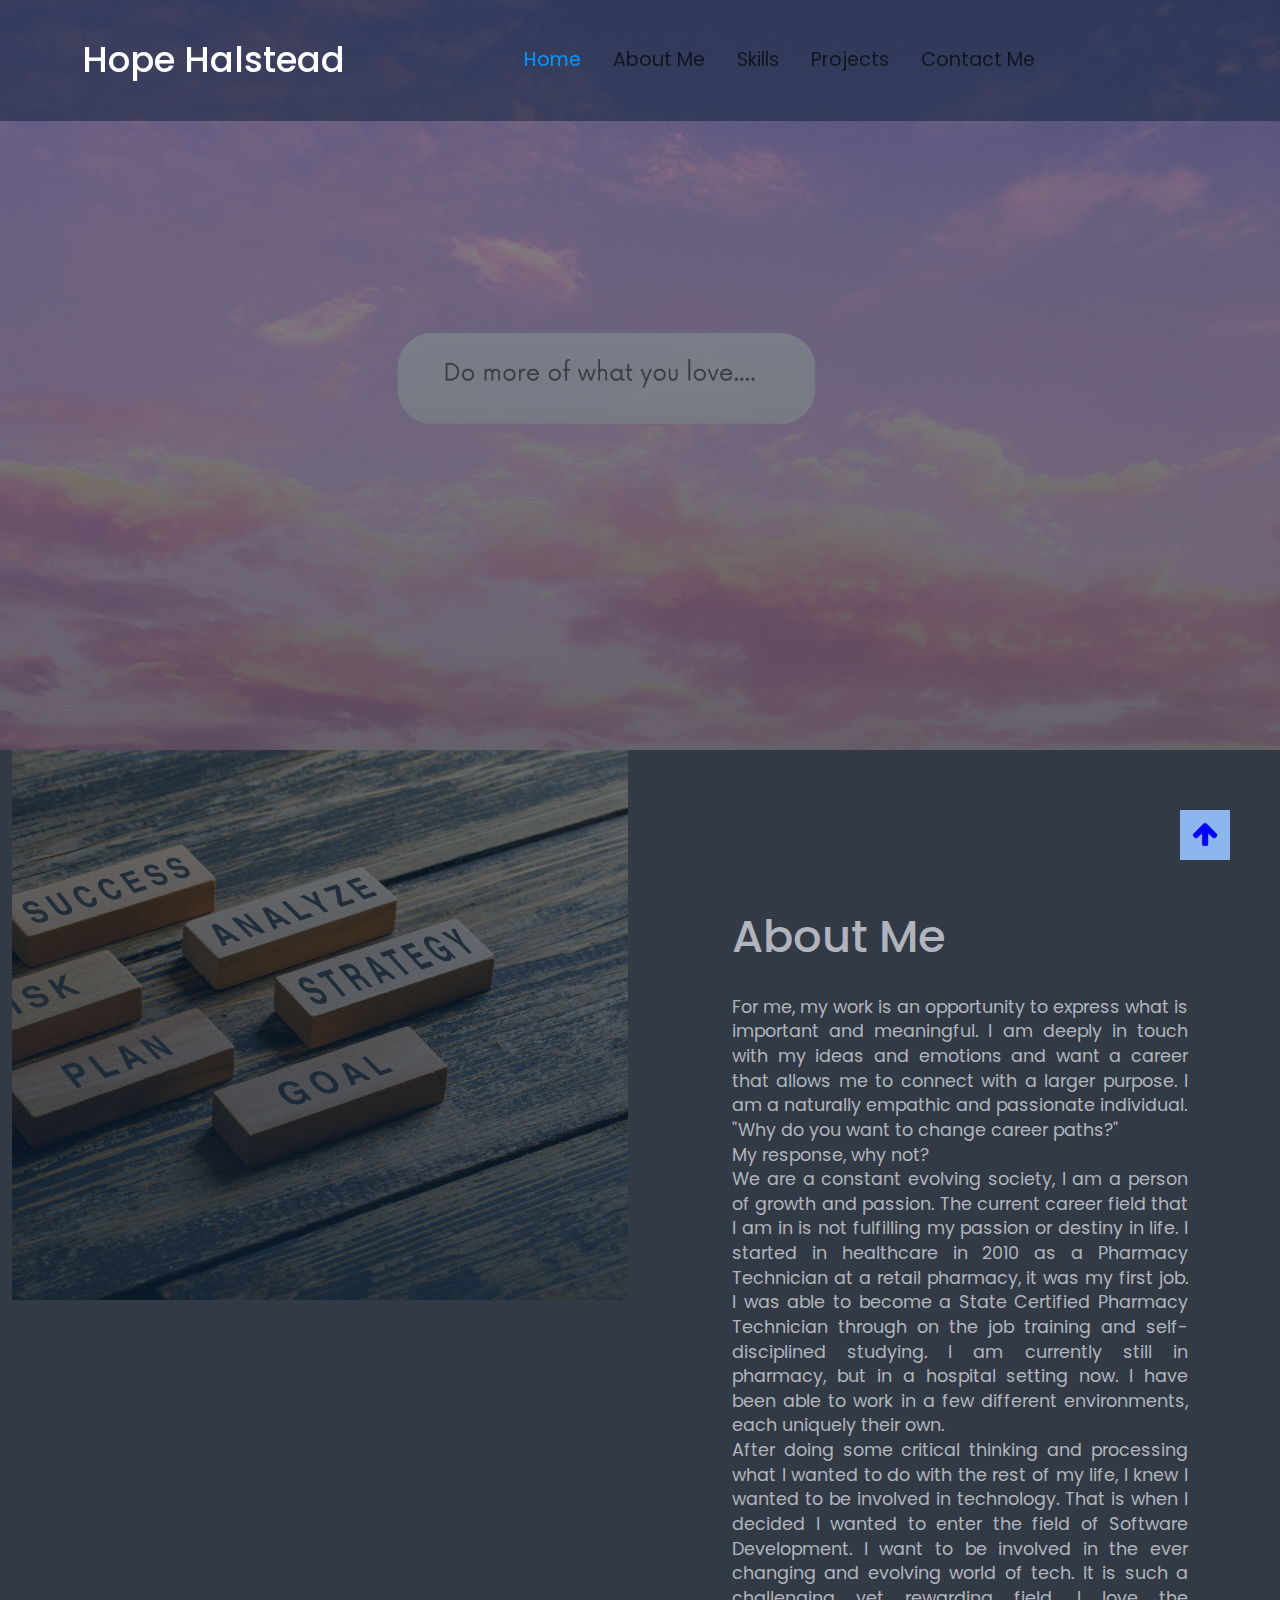
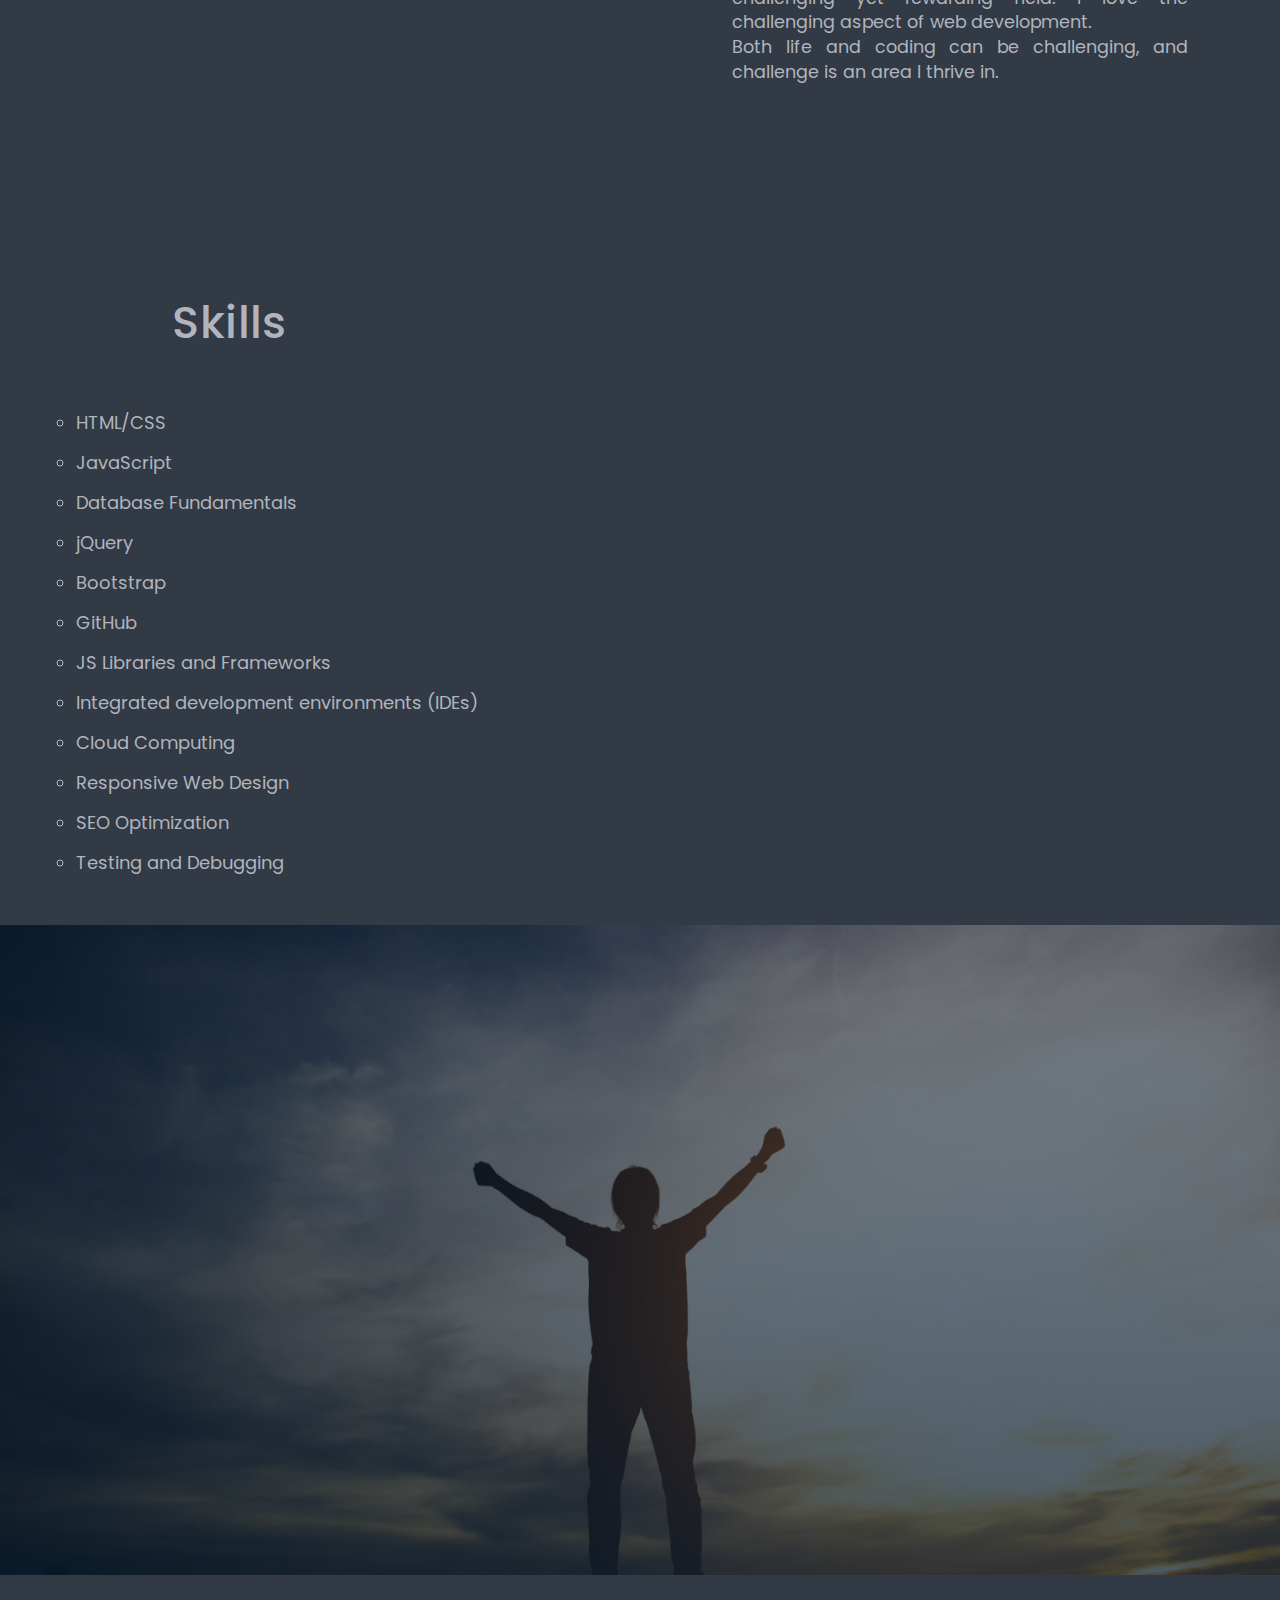
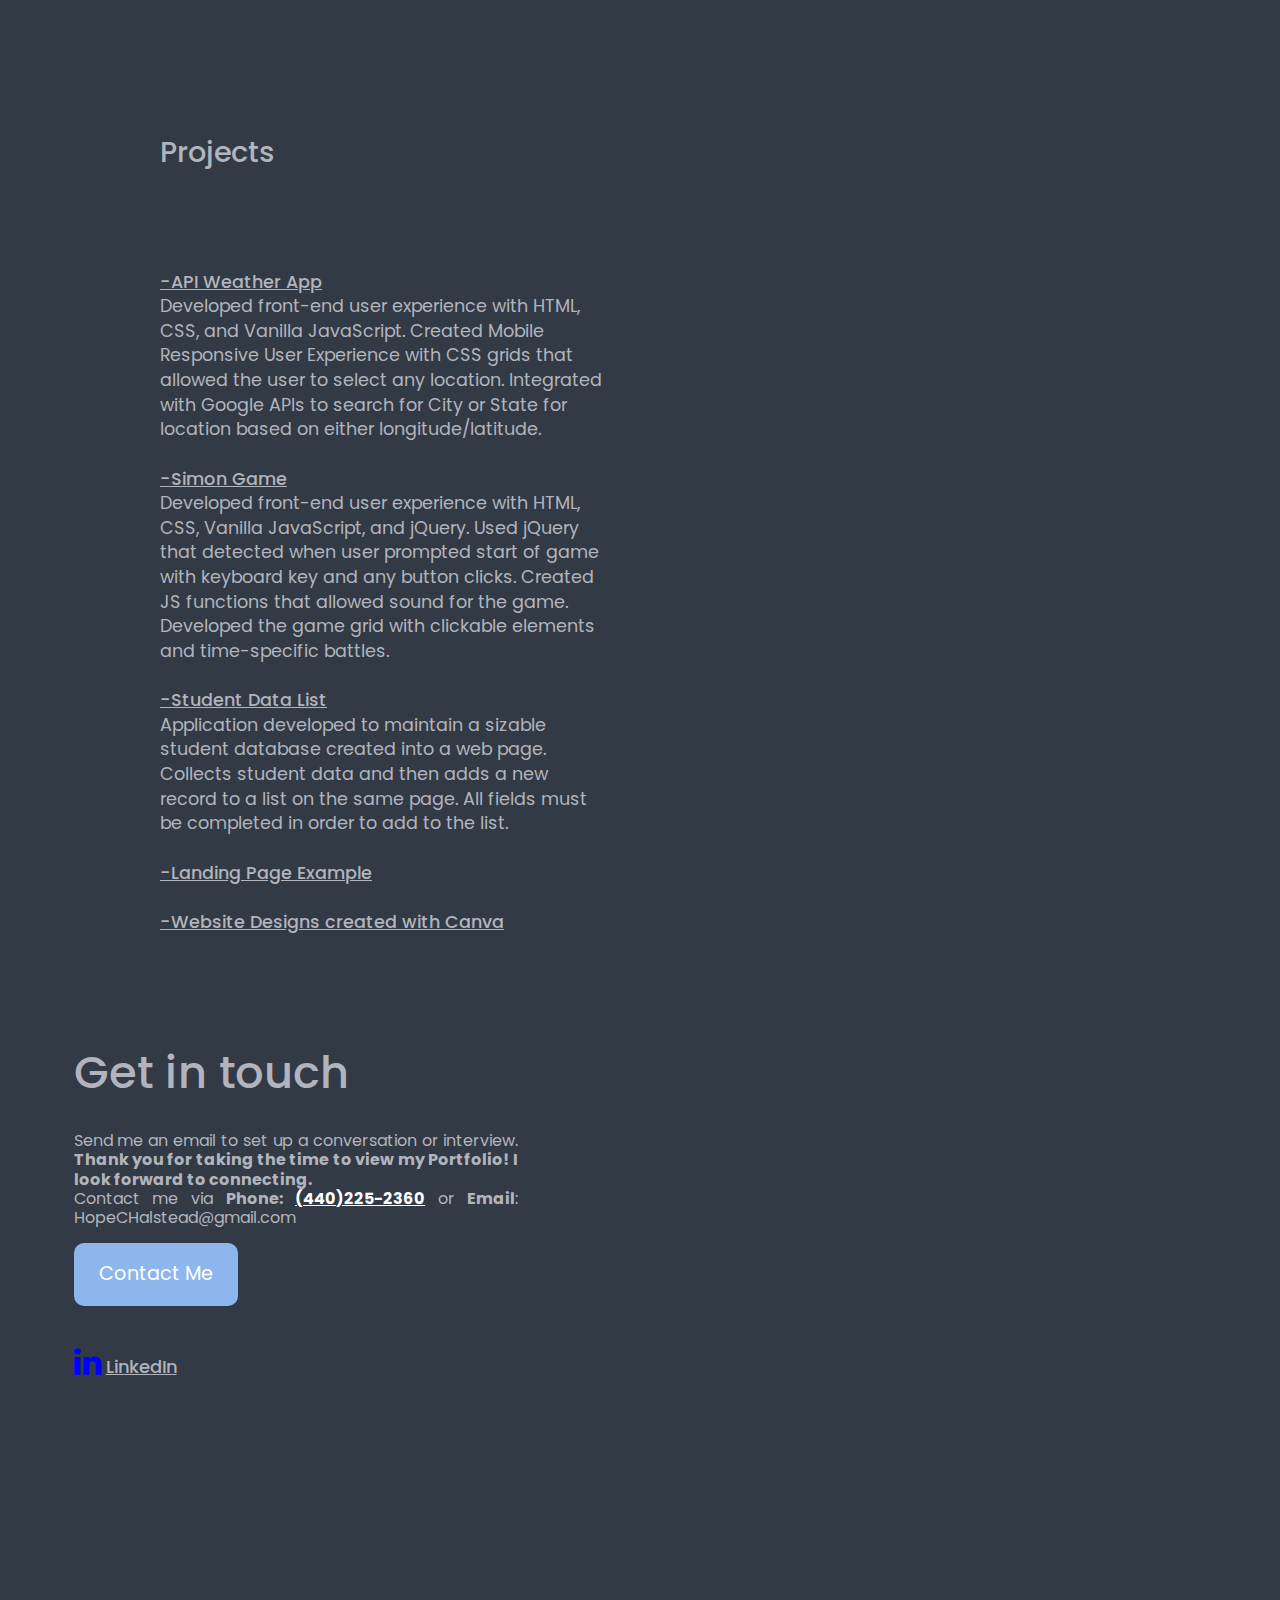
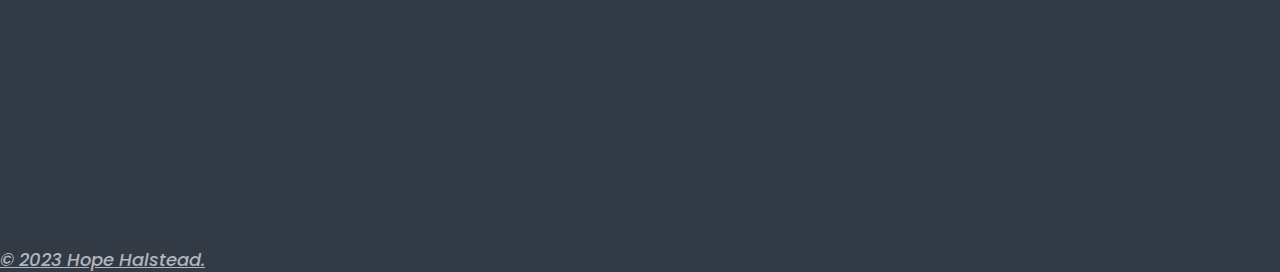
<file: index.html>
<!DOCTYPE html>
<html>
    <html lang="en">
    <head>
<meta charset="UTF-8">
<meta http-equiv="X-UA-Compatible" content="IE=edge, chrome=1" />
<meta name="viewport" content="width=device-width, initial-scale=1.0">

<title>HalsteadPortfolio</title>
<link rel="preconnect" href="https://fonts.googleapis.com"><link rel="preconnect" href="https://fonts.gstatic.com" crossorigin><link href="https://fonts.googleapis.com/css2?family=Lato:wght@300&family=Montserrat:wght@300&family=Noto+Sans:wght@300;400&family=Nova+Square&family=Open+Sans:wght@300&family=Poppins&family=Roboto&display=swap" rel="stylesheet">
<!--Bootstrap CSS-->
<link href="https://cdn.jsdelivr.net/npm/bootstrap@5.2.3/dist/css/bootstrap.min.css" rel="stylesheet">


<!--Font Awesome-->
<link rel="stylesheet" href="https://cdnjs.cloudflare.com/ajax/libs/font-awesome/4.7.0/css/font-awesome.min.css">

<!--Styles-->
<link rel="stylesheet" href="stylesheet1.css">
</head>
<body>
    
<div class="header-background">
    <div id="nav" class="sticky-nav">

        <nav class="navbar navbar-expand-lg">
            <div class="container">
              <a class="navbar-brand" href="#">Hope Halstead</a>
              <button class="navbar-toggler" type="button" data-bs-toggle="collapse" data-bs-target="#navbarSupportedContent" aria-controls="navbarSupportedContent" aria-expanded="false" aria-label="Toggle navigation">
                <span class="navbar-toggler-icon"></span>
      
                <span></span>
                <span></span>
              </button>

              <div class="collapse navbar-collapse" id="navbarSupportedContent">
                <ul class="navbar-nav me-auto mb-2 mb-lg-0 ms-auto">
                  <li class="nav-item">
                    <a class="nav-link active" aria-current="page" href="#">Home</a>
                  </li>
                  <li class="nav-item">
                    <a class="nav-link" href="#aboutme">About Me</a>
                  </li>
                  <li class="nav-item">
                    <a class="nav-link" href="#myskills">Skills</a>
                  </li>
                  <li class="nav-item">
                    <a class="nav-link" href="#myprojects">Projects</a>
                  </li>
                  <li class="nav-item">
                    <a class="nav-link" href="#contact">Contact Me</a>
                  </li>
        
                </ul>
                
              </div>
            </div>
          </nav>
    </div>
</div>

<div class="container-fluid" id="aboutme">
    <div class="row">
        <div class="col-xs-12 col-sm-6 col-lg-6 column-left">  <div class="pic-intro"></div>
    </div>
    <div class="col-xs-12 col-sm-6 col-lg-6 column-right">
        <h1 class="section-title">About Me</h1>
        <p class="paragraph">For me, my work is an opportunity to express what is important and meaningful. 
          I am deeply in touch with my ideas and emotions and want a career that allows me to connect with a larger purpose.
          I am a naturally empathic and passionate individual. <br> 
          "Why do you want to change career paths?" <br>
          My response, why not? <br>
          We are a constant evolving society, I am a person
          of growth and passion. The current career field that I am in is not fulfilling my passion or destiny in life.
          I started in healthcare in 2010 as a Pharmacy Technician at a retail pharmacy, it was my first job.
          I was able to become a State Certified Pharmacy Technician through on the job training and self-disciplined studying.
          I am currently still in pharmacy, but in a hospital setting now. I have been able to work in a few different environments, each uniquely their own. <br>
          After doing some critical thinking and processing what I wanted to do with the rest of my life, I knew I wanted to be involved in technology. 
          That is when I decided I wanted to enter the field of Software Development. I want to be involved in the ever changing and evolving world of tech. 
          It is such a challenging yet rewarding field. I love the challenging aspect of web development.<br>
          Both life and coding can be challenging, and challenge is an area I thrive in.
        </p>
       

        </div>

    </div>
</div>


<div class="container-fluid" id="myskills">
    <div class="row">
        <div class="col-xs-12 col-sm-6 col-lg-6">
            <h1 class="skills-section">Skills</h1>
            <p class="paragraph">
              <ul>
                <ul>
                  <li>HTML/CSS</li><br>
                  <li>JavaScript</li><br>
                  <li>Database Fundamentals</li><br>
                  <li>jQuery</li><br>
                  <li>Bootstrap</li><br> 
                  <li>GitHub</li><br>
                  <li>JS Libraries and Frameworks</li><br>
                  <li>Integrated development environments (IDEs)</li><br>
                  <li>Cloud Computing</li><br>
                  <li>Responsive Web Design</li><br>
                  <li>SEO Optimization</li><br>
                  <li>Testing and Debugging</li><br>
                </ul>
              </ul>
                </ul>
          </div>
            </p>
            <div class="pic-sec"></div>
</div>
<div class="col-xs-12 col-sm-6 col-lg-6 service-2">
  
  </div>
      </div>
      <div class="container-fluid" id="myprojects"></div>
      <div class="col-xs-12 col-sm-6 col-lg-6 project-2">
        <h1 class="project-title-2">Projects</h1>
        <p class="project-paragraph-2">
          <a href="https://hopeh13.github.io/WeatherApp/">-API Weather App</a> <br>
          Developed front-end user experience with HTML, CSS, and Vanilla JavaScript. 
           Created Mobile Responsive User Experience with CSS grids that allowed the user to select any location. 
           Integrated with Google APIs to search for City or State for location based on either longitude/latitude. 
           <br><br>
         <a href="https://hopeh13.github.io/Simon-Game/">-Simon Game</a> <br> 
         Developed front-end user experience with HTML, CSS, Vanilla JavaScript, and jQuery.
             Used jQuery that detected when user prompted start of game with keyboard key and any button clicks. 
             Created JS functions that allowed sound for the game.
             Developed the game grid with clickable elements and time-specific battles.
           <br><br>
         <a href="https://hopeh13.github.io/StudentDataList/">-Student Data List</a> <br>
          Application developed to maintain a sizable student database created into a web page. 
           Collects student data and then adds a new record to a list on the same page. All fields must be completed in order to add to the list.
         <br><br>
       
         <a href="https://hopeh13.github.io/LandingPage/">-Landing Page Example</a> <br><br>

         <a href="https://hopeh13.github.io/CanvaDesigns/"">-Website Designs created with Canva</a> <br>
     </div>
    </div>
 
    <div class="container-fluid" id="contact">
      <div class="row">
      
        <div class="col-xs-12 col-sm-6 col-lg-6 contact-left">
          <div class="text-left-block">
            <div class="left-center-text">
              <div class="left-center-part">
                <h2 class="contact-section">Get in touch</h2>
                <p class="paragraph">
                Send me an email to set up a conversation or interview.<strong> Thank you for taking the time to view my Portfolio! I look forward to connecting.</strong>
                  <br> Contact me via <strong>Phone:</strong>
                  <a href="#" class="phone-mail-link">(440)225-2360</a>
                  or <strong>Email</strong>:
                  HopeCHalstead@gmail.com
                </p>
                <a class="btn" href="mailto:HopeCHalstead@gmail.com">Contact Me</a>
<br>
<br>
<br>
                <i class="fa fa-linkedin"></i> <a class="footer-link" href="https://www.linkedin.com/in/hope-halstead-730061195/">LinkedIn</a> 
       
      </div>
      </div>
      </div>
      </div>
      </div>
      </div>
    <i>  <a class="footer-link" class="copyright">© 2023 Hope Halstead.</i>
       
        </div>

        
        <a href="#" class="gotopbtn">
          <i class="fa fa-arrow-up"></i>
        </a>
        
    </body>
</html>
<!--<a href="https://www.freepik.com/free-photo/silhouette-people-happy-time_3655568.htm#query=passion&position=5&from_view=search&track=sph">Image by jcomp</a> on Freepik!-->
<!--<a href="https://www.freepik.com/free-photo/business-marketing-concept-with-wooden-blocks-wooden-table-high-angle-view_9485747.htm#query=success&position=5&from_view=search&track=sph">Image by 8photo</a> on Freepik-->
</file>
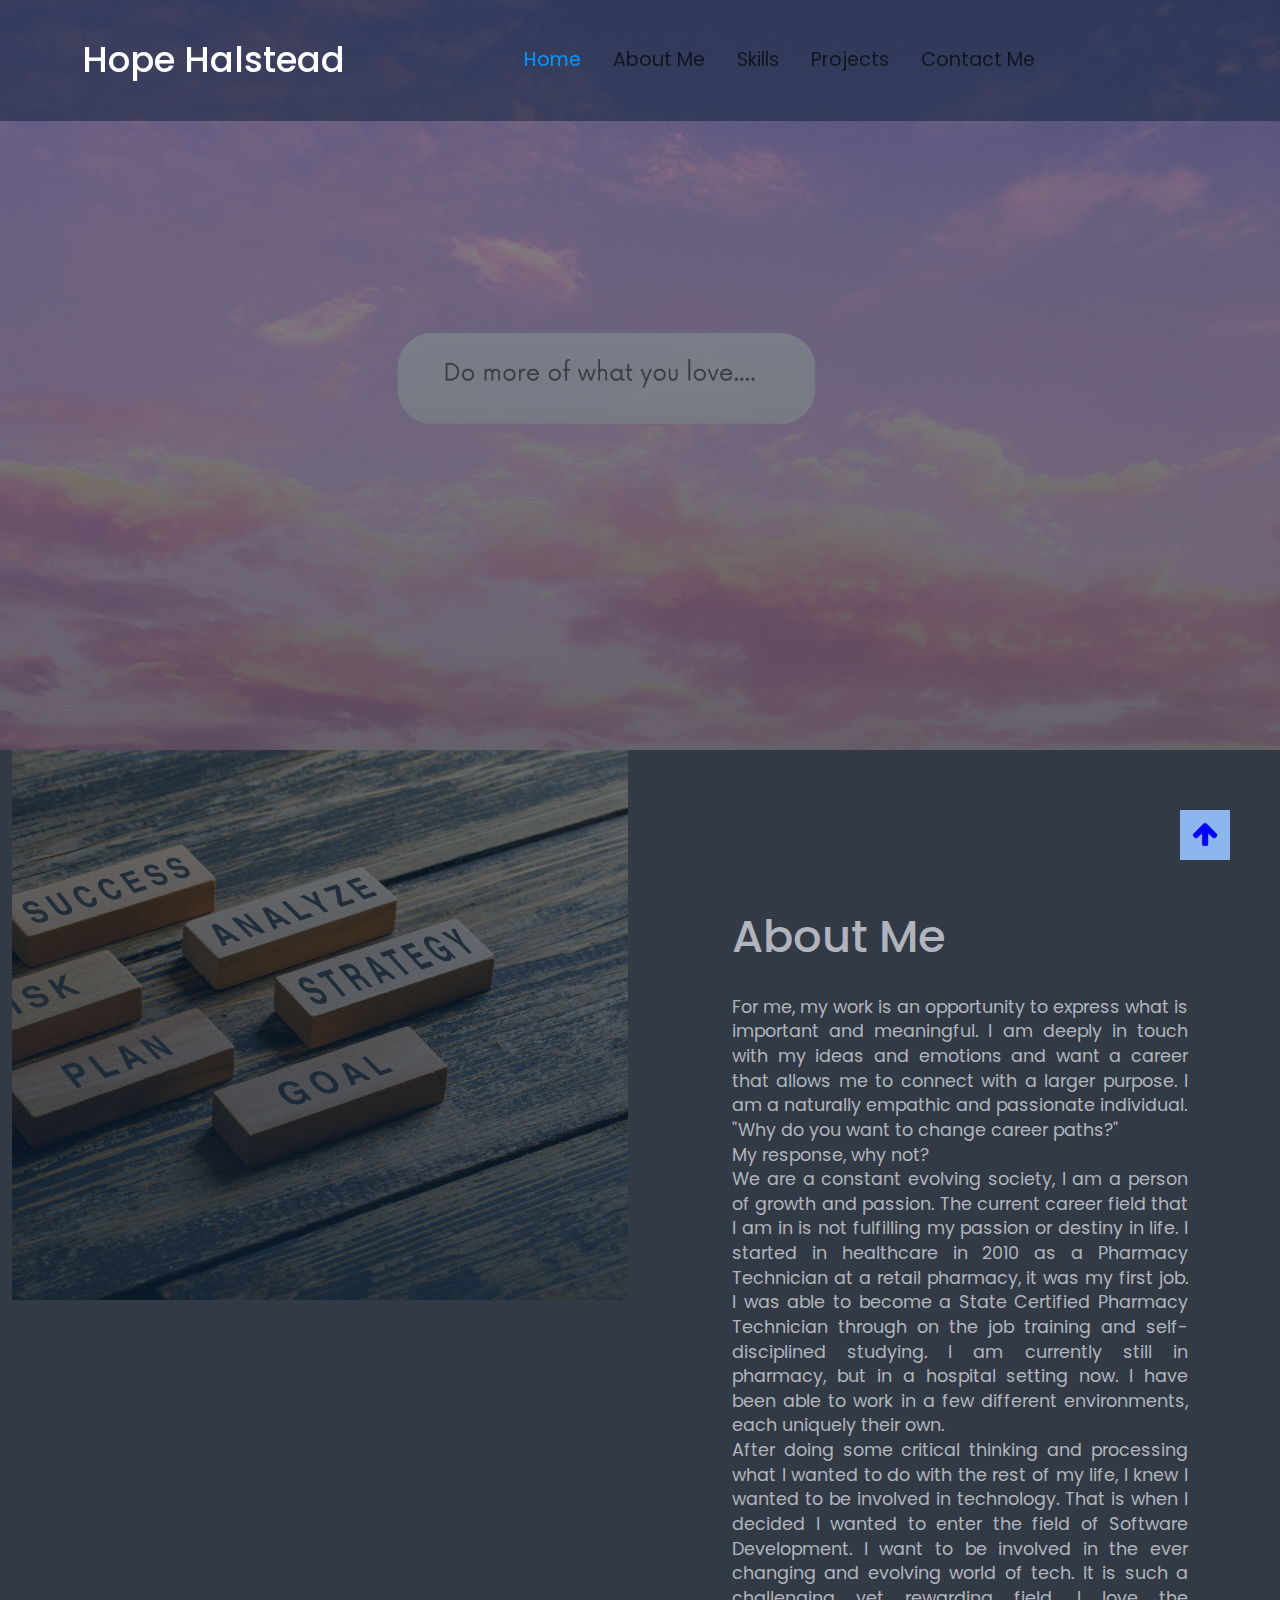
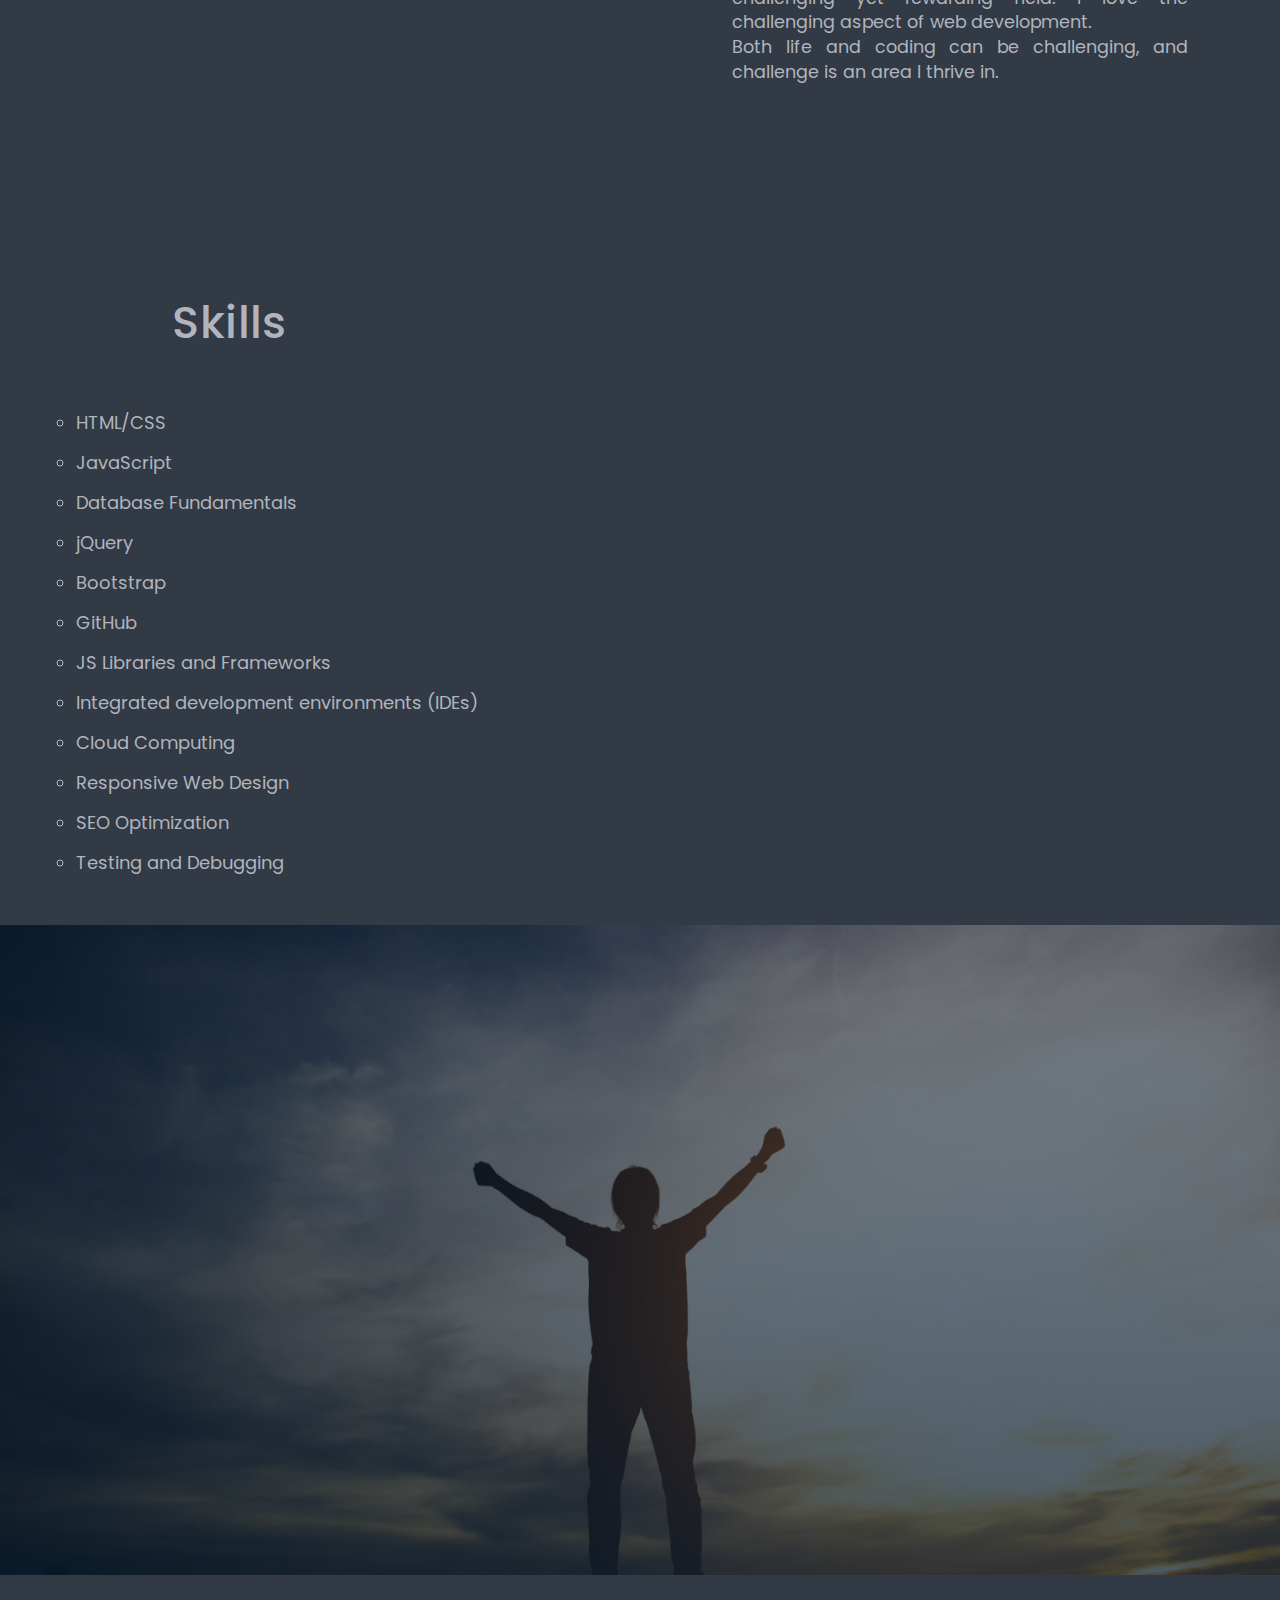
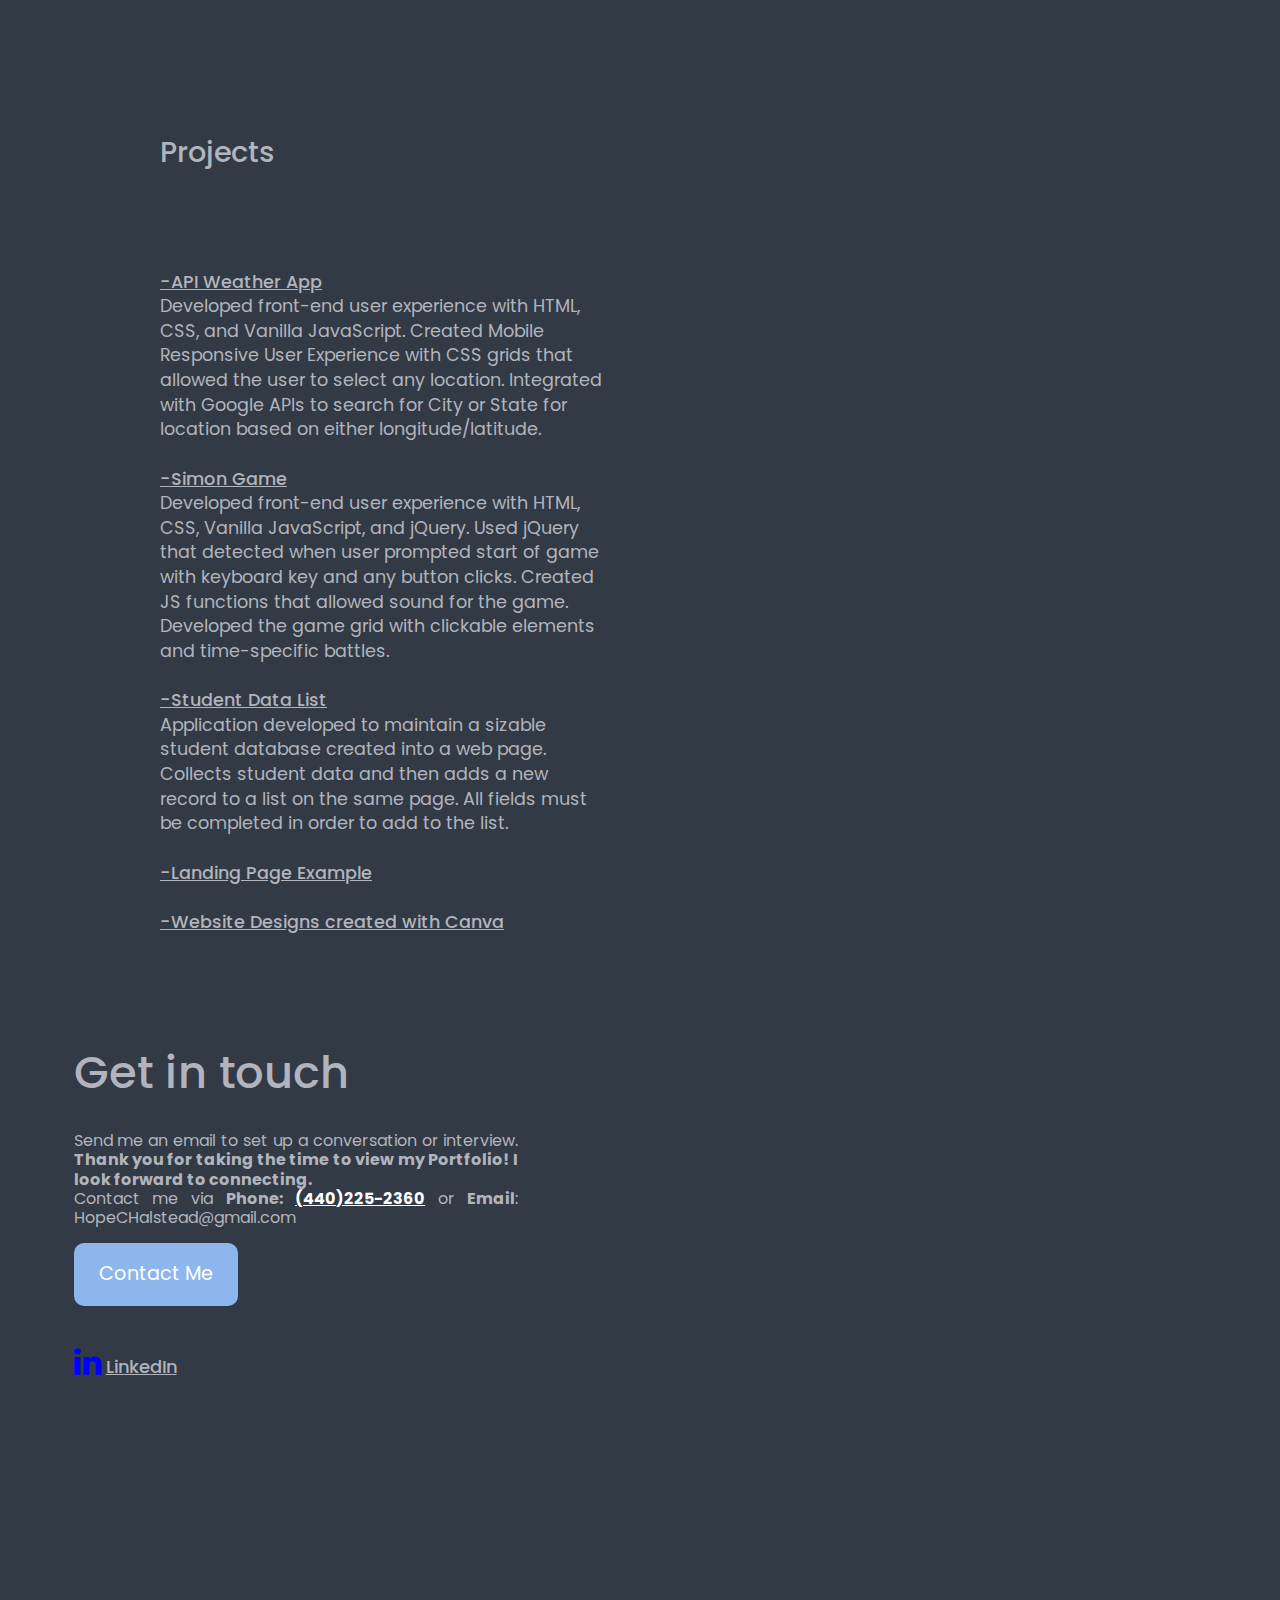
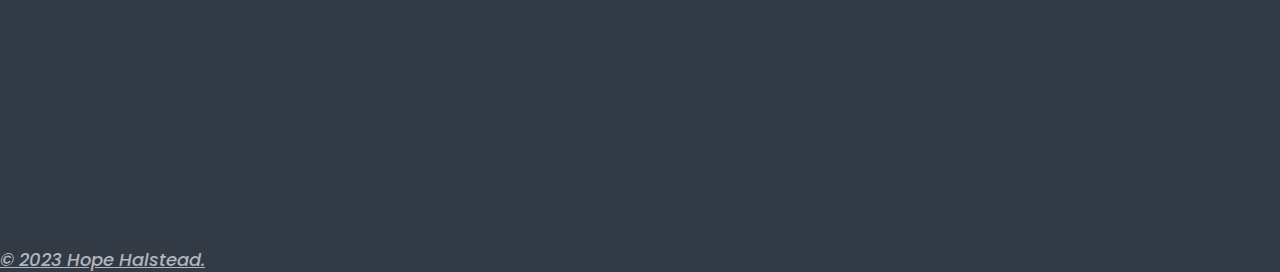
<file: bodyindex.html>
<!DOCTYPE html>
<html>
    <html lang="en">
    <head>
<meta charset="UTF-8">
<meta http-equiv="X-UA-Compatible" content="IE=edge, chrome=1" />
<meta name="viewport" content="width=device-width, initial-scale=1.0">

<title>HalsteadPortfolio</title>
<link rel="preconnect" href="https://fonts.googleapis.com"><link rel="preconnect" href="https://fonts.gstatic.com" crossorigin><link href="https://fonts.googleapis.com/css2?family=Lato:wght@300&family=Montserrat:wght@300&family=Noto+Sans:wght@300;400&family=Nova+Square&family=Open+Sans:wght@300&family=Poppins&family=Roboto&display=swap" rel="stylesheet">
<!--Bootstrap CSS-->
<link href="https://cdn.jsdelivr.net/npm/bootstrap@5.2.3/dist/css/bootstrap.min.css" rel="stylesheet">


<!--Font Awesome-->
<link rel="stylesheet" href="https://cdnjs.cloudflare.com/ajax/libs/font-awesome/4.7.0/css/font-awesome.min.css">

<!--Styles-->
<link rel="stylesheet" href="stylesheet1.css">
</head>
<body>
    
<div class="header-background">
    <div id="nav" class="sticky-nav">

        <nav class="navbar navbar-expand-lg">
            <div class="container">
              <a class="navbar-brand" href="#">Hope Halstead</a>
              <button class="navbar-toggler" type="button" data-bs-toggle="collapse" data-bs-target="#navbarSupportedContent" aria-controls="navbarSupportedContent" aria-expanded="false" aria-label="Toggle navigation">
                <span class="navbar-toggler-icon"></span>
      
                <span></span>
                <span></span>
              </button>

              <div class="collapse navbar-collapse" id="navbarSupportedContent">
                <ul class="navbar-nav me-auto mb-2 mb-lg-0 ms-auto">
                  <li class="nav-item">
                    <a class="nav-link active" aria-current="page" href="#">Home</a>
                  </li>
                  <li class="nav-item">
                    <a class="nav-link" href="#aboutme">About Me</a>
                  </li>
                  <li class="nav-item">
                    <a class="nav-link" href="#myskills">Skills</a>
                  </li>
                  <li class="nav-item">
                    <a class="nav-link" href="#myprojects">Projects</a>
                  </li>
                  <li class="nav-item">
                    <a class="nav-link" href="#contact">Contact Me</a>
                  </li>
        
                </ul>
                
              </div>
            </div>
          </nav>
    </div>
</div>

<div class="container-fluid" id="aboutme">
    <div class="row">
        <div class="col-xs-12 col-sm-6 col-lg-6 column-left">  <div class="pic-intro"></div>
    </div>
    <div class="col-xs-12 col-sm-6 col-lg-6 column-right">
        <h1 class="section-title">About Me</h1>
        <p class="paragraph">For me, my work is an opportunity to express what is important and meaningful. 
          I am deeply in touch with my ideas and emotions and want a career that allows me to connect with a larger purpose.
          I am a naturally empathic and passionate individual. <br> 
          "Why do you want to change career paths?" <br>
          My response, why not? <br>
          We are a constant evolving society, I am a person
          of growth and passion. The current career field that I am in is not fulfilling my passion or destiny in life.
          I started in healthcare in 2010 as a Pharmacy Technician at a retail pharmacy, it was my first job.
          I was able to become a State Certified Pharmacy Technician through on the job training and self-disciplined studying.
          I am currently still in pharmacy, but in a hospital setting now. I have been able to work in a few different environments, each uniquely their own. <br>
          After doing some critical thinking and processing what I wanted to do with the rest of my life, I knew I wanted to be involved in technology. 
          That is when I decided I wanted to enter the field of Software Development. I want to be involved in the ever changing and evolving world of tech. 
          It is such a challenging yet rewarding field. I love the challenging aspect of web development.<br>
          Both life and coding can be challenging, and challenge is an area I thrive in.
        </p>
       

        </div>

    </div>
</div>


<div class="container-fluid" id="myskills">
    <div class="row">
        <div class="col-xs-12 col-sm-6 col-lg-6">
            <h1 class="skills-section">Skills</h1>
            <p class="paragraph">
              <ul>
                <ul>
                  <li>HTML/CSS</li><br>
                  <li>JavaScript</li><br>
                  <li>Database Fundamentals</li><br>
                  <li>jQuery</li><br>
                  <li>Bootstrap</li><br> 
                  <li>GitHub</li><br>
                  <li>JS Libraries and Frameworks</li><br>
                  <li>Integrated development environments (IDEs)</li><br>
                  <li>Cloud Computing</li><br>
                  <li>Responsive Web Design</li><br>
                  <li>SEO Optimization</li><br>
                  <li>Testing and Debugging</li><br>
                </ul>
              </ul>
                </ul>
          </div>
            </p>
            <div class="pic-sec"></div>
</div>
<div class="col-xs-12 col-sm-6 col-lg-6 service-2">
  
  </div>
      </div>
      <div class="container-fluid" id="myprojects"></div>
      <div class="col-xs-12 col-sm-6 col-lg-6 project-2">
        <h1 class="project-title-2">Projects</h1>
        <p class="project-paragraph-2">
          <a href="https://hopeh13.github.io/WeatherApp/">-API Weather App</a> <br>
          Developed front-end user experience with HTML, CSS, and Vanilla JavaScript. 
           Created Mobile Responsive User Experience with CSS grids that allowed the user to select any location. 
           Integrated with Google APIs to search for City or State for location based on either longitude/latitude. 
           <br><br>
         <a href="https://hopeh13.github.io/Simon-Game/">-Simon Game</a> <br> 
         Developed front-end user experience with HTML, CSS, Vanilla JavaScript, and jQuery.
             Used jQuery that detected when user prompted start of game with keyboard key and any button clicks. 
             Created JS functions that allowed sound for the game.
             Developed the game grid with clickable elements and time-specific battles.
           <br><br>
         <a href="https://hopeh13.github.io/StudentDataList/">-Student Data List</a> <br>
          Application developed to maintain a sizable student database created into a web page. 
           Collects student data and then adds a new record to a list on the same page. All fields must be completed in order to add to the list.
         <br><br>
       
         <a href="https://hopeh13.github.io/LandingPage/">-Landing Page Example</a> <br><br>

         <a href="https://hopeh13.github.io/CanvaDesigns/"">-Website Designs created with Canva</a> <br>
     </div>
    </div>
 
    <div class="container-fluid" id="contact">
      <div class="row">
      
        <div class="col-xs-12 col-sm-6 col-lg-6 contact-left">
          <div class="text-left-block">
            <div class="left-center-text">
              <div class="left-center-part">
                <h2 class="contact-section">Get in touch</h2>
                <p class="paragraph">
                Send me an email to set up a conversation or interview.<strong> Thank you for taking the time to view my Portfolio! I look forward to connecting.</strong>
                  <br> Contact me via <strong>Phone:</strong>
                  <a href="#" class="phone-mail-link">(440)225-2360</a>
                  or <strong>Email</strong>:
                  HopeCHalstead@gmail.com
                </p>
                <a class="btn" href="mailto:HopeCHalstead@gmail.com">Contact Me</a>
<br>
<br>
<br>
                <i class="fa fa-linkedin"></i> <a class="footer-link" href="https://www.linkedin.com/in/hope-halstead-730061195/">LinkedIn</a> 
       
      </div>
      </div>
      </div>
      </div>
      </div>
      </div>
    <i>  <a class="footer-link" class="copyright">© 2023 Hope Halstead.</i>
       
        </div>

        
        <a href="#" class="gotopbtn">
          <i class="fa fa-arrow-up"></i>
        </a>
        
    </body>
</html>
<!--<a href="https://www.freepik.com/free-photo/silhouette-people-happy-time_3655568.htm#query=passion&position=5&from_view=search&track=sph">Image by jcomp</a> on Freepik!-->
<!--<a href="https://www.freepik.com/free-photo/business-marketing-concept-with-wooden-blocks-wooden-table-high-angle-view_9485747.htm#query=success&position=5&from_view=search&track=sph">Image by 8photo</a> on Freepik-->
</file>
<file: stylesheet1.css>
@import url('https://fonts.googleapis.com/css2?family=Lato:wght@300&family=Montserrat:wght@300&family=Noto+Sans:wght@300;400&family=Nova+Square&family=Open+Sans:wght@300&family=Poppins&family=Roboto&display=swap');

html {
    scroll-behavior: smooth;
}

body{
    margin:0;
    padding:0;
    font-size:18px;
    font-family: 'Poppins';
    line-height: 20px;
    color:#b1b4bd;
    background-color: #323a45;
}

a {
    color: #b1b4bd;
    font-weight:500;
}

a:hover {
    color:rgb(0, 247, 255);
}

.header-background {
    position: static;
    display:block;
    overflow:visible;
    top:0;
    height:auto;
    min-height:750px;
    padding-bottom:70px;
    background-image: -webkit-gradient(linear, left top, left bottom, from(rgba,50,58,69,0.9));
    background-image: linear-gradient(180deg, rgba(50,58,69,0.55), rgba(50,58,69,0.74)), url(images/love.png);
    flex-direction:column;
    background-position: 0px 0px, 100% 50%;
    background-size: auto, cover;
    white-space: normal;
    object-fit: fill;
    -o-object-fit: fill;
    -webkit-box-orient: vertical;
    -webkit-box-direction: normal;
    -webkit-flex-direction: column;
    -ms-flex-direction: column;
}

.sticky-nav {
    position: sticky;
    position:-webkit-sticky;
    top: 0px;
    padding: 20px; 
    z-index:1;
    -webkit-align-self:auto;
    -ms-flex-item-align: auto;
    -ms-grid-row-align:auto;
    align-self: auto;
    -webkit-box-ordinal-group: 1;
    -webkit-box: 0;
    -ms-flex-order: 0;
    order: 0;
    background-color: rgba(12,32,55,0.5);

}   

.navbar .navbar-brand a {
    padding: 1rem 0;
    display: block;
    text-decoration: none;
}

.navbar-brand {
    font-size: 2.2rem;
    color: white;
}

.navbar-toggler {
    border: none;
    padding: 10 px 6px;
    outline:none;
}
.navbar-toggler span {
    display: block;
    width: 22px;
    height: 2px;
    border: 1px;
    background: #fff;
}

.navbar-toggler span + span {
    margin-top: 4px;
    width: 22px;
}

.navbar-toggler span + span + span {
    width: 22px;   
}

.navbar-expand-lg .navbar-nav .nav-link {
    padding: 1.4rem 1rem;
    font-size: 1.2rem;
    position: relative;
}

.navbar-expand-lg .navbar-nav .nav-link.active {
    color: rgb(0, 153, 255);
}

.btn {
    background-color: rgb(0, 145, 255);
    color: white;
    border-radius: 10px;
    padding: 1rem 1.5rem;
    font-size: 1.2rem;
}

.btn:hover {
    background-color: #0a3d62;
    color: white;  
}

.heading {
    font-size: 5rem;
    font-weight: bold;
    line-height: 1.4;
    text-align: center;
    color: white;
    margin-top: 180px;
    margin-bottom: 8px;
    min-height: 100px;
}

.pic-intro {
    min-height: 550px;
    background-image: -webkit-gradient(linear, right top, right bottom, from(rgba,12,32,51,0.9));
    background-image: linear-gradient(180deg, rgba(12,32,51,0.55), rgba(12,32,51,0.74)), url(images/success.jpg);
    background-position: 100% 50%;
    background-size: auto, cover;
    background-attachment: scroll, scroll;
    object-fit: cover;
    -o-object-fit: cover;
}

.column-right .section-title {
    margin-top: 80px;
    padding: 5rem 2rem 0rem 5rem;
    font-size: 2.8rem;
    color:#b1b4bd;
    font-weight: 500;
}

    
.paragraph {
    margin-top: 15px;
    padding: 1rem 5rem 1rem 5rem;
    font-size: 1.1rem;
    color:#b1b4bd;
    line-height: 1.4;
    text-align: justify;
}
.pic-sec {
    min-height: 650px;
    background-image: -webkit-gradient(linear, right top, right bottom, from(rgba,12,32,51,0.9));
    background-image: linear-gradient(180deg, rgba(12,32,51,0.55), rgba(12,32,51,0.74)), url(images/passion.jpg);
    background-position: 100% 50%;
    background-size: auto, cover;
    background-attachment: scroll, scroll;
    object-fit: cover;
    -o-object-fit: cover;
}
.skills-section {
    margin-top: 20px;
    padding: 10rem 2rem 0rem 10rem;
    font-size: 2.8rem;
    font-weight: 500;

}

.project-title-2 {
    padding: 10rem 2rem 0rem 10rem;
    font-size: 1.8rem;
    text-align: left;
}
.project-paragraph-1 {
    margin-top: 20px;
    padding: 5rem 2rem 0rem 10rem;
    font-size: 1.1rem;
    line-height: 1.4;
    text-align: left;
}
.project-paragraph-2 {
    margin-top: 20px;
    padding: 5rem 2rem 0rem 10rem;
    font-size: 1.1rem;
    line-height: 1.4;
    text-align: left;
}
.fa {
    font-size: 2rem;
    color:blue;
   
}
.portfolio {
    min-height: 750px;
    overflow: hidden;
}

.text-left-block {
    width: 100%;
    left: 0;
    height: 100%;
    z-index: 999;
    overflow: hidden;
}

.text-left-block .left-center-text {
    display: table;
    position: relative;
    height: 100vh;
    padding: 0 10%;
    text-align: left;
}

.text-left-block .left-center-text .left-center-part {
    display: table cell;
    vertical-align: middle;
}

.text-left-block .left-center-text .left-center-part h2 {
    font-weight: 500;
}

.contact-section {
    padding: 6rem 0rem 1rem 0rem;
    font-size: 2.8rem;
    font-weight:500;
}
.contact-left .paragraph {
    padding: 0rem 3rem 0rem 0rem;
    font-size: 1rem;
    line-height: 1.2;
}
strong {
    font-weight: 700;
}
.phone-mail-link {
    color:#fff;
    font-weight: bold;
}
.phone-mail-link:hover {
    color:#3a3b86;
}

.copyright {
    position: absolute;
    left: 50rem;
    bottom: -45px;
    font-size: 0.8rem;
    font-weight: 300;
    line-height: 5rem;
    z-index: 999;
}
.btn {
    background-color: #8db6ee;
}

.gotopbtn .fa {
    font-size: 28px;
    margin-top: 10px
}

.gotopbtn {
    position: fixed;
    width: 50px;
    height:50px;
    bottom: 40px;
    background:#8db6ee;
    right: 50px;
    text-decoration: none;
    text-align: center;
    line-height: 50px;
}

.gotopbtn:hover {
    background-color: #293039;
}
</file>
